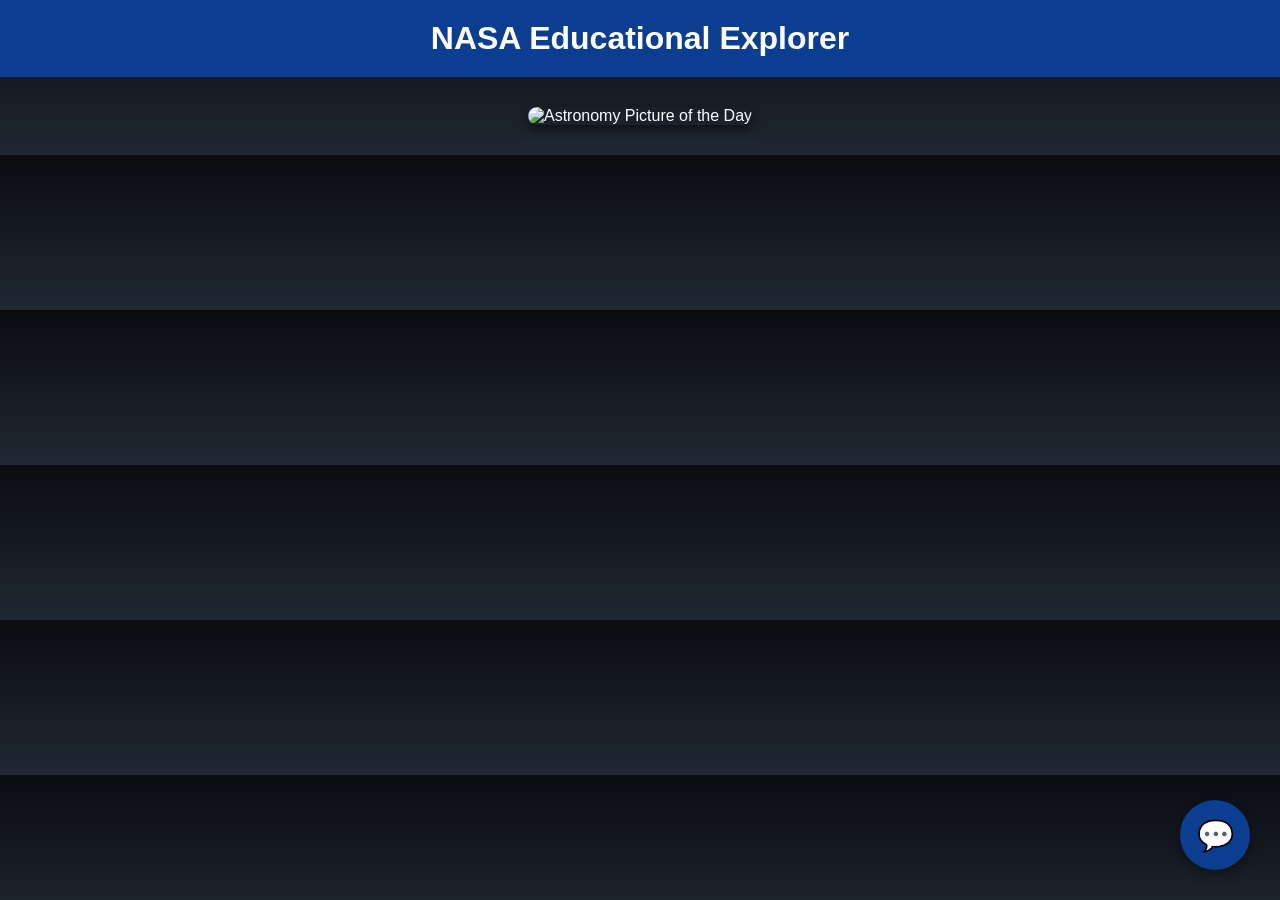
<file: more.html>
<!DOCTYPE html>
<html lang="en">
  <head>
    <meta charset="UTF-8" />
    <meta name="viewport" content="width=device-width, initial-scale=1.0" />
    <title>NASA Educational Explorer</title>
    <style>
      body {
        font-family: "Poppins", sans-serif;
        margin: 0;
        padding: 0;
        background: linear-gradient(to bottom, #0b0c10, #1f2833);
        color: #fff;
        overflow-x: hidden;
      }

      header {
        background: #0b3d91;
        padding: 20px;
        text-align: center;
      }

      header h1 {
        margin: 0;
        color: #fff;
      }

      #apod-container {
        text-align: center;
        margin: 30px auto;
        max-width: 800px;
      }

      #apod-image,
      iframe {
        width: 100%;
        border-radius: 10px;
        box-shadow: 0 4px 12px rgba(0, 0, 0, 0.5);
      }

      #apod-title {
        font-size: 1.8rem;
        margin-top: 15px;
      }

      #apod-explanation {
        margin-top: 10px;
        line-height: 1.6;
      }

      #apod-info {
        margin-top: 10px;
        font-size: 0.9rem;
        color: #ccc;
      }

      /* Floating Chatbot Icon */
      #chatbot-icon {
        position: fixed;
        bottom: 30px;
        right: 30px;
        width: 70px;
        height: 70px;
        background-color: #0b3d91;
        color: white;
        border-radius: 50%;
        display: flex;
        align-items: center;
        justify-content: center;
        font-size: 30px;
        cursor: pointer;
        box-shadow: 0 4px 12px rgba(0, 0, 0, 0.4);
        transition: all 0.3s ease;
        z-index: 1000;
      }

      #chatbot-icon:hover {
        background-color: #1f5fe0;
        transform: scale(1.1);
      }

      /* Chatbot Container */
      #chatbot-container {
        display: none;
        flex-direction: column;
        position: fixed;
        bottom: 110px;
        right: 30px;
        width: 350px;
        height: 450px;
        background-color: #16213e;
        border-radius: 15px;
        box-shadow: 0 8px 20px rgba(0, 0, 0, 0.6);
        overflow: hidden;
        z-index: 999;
        animation: fadeIn 0.3s ease-in-out;
      }

      @keyframes fadeIn {
        from {
          opacity: 0;
          transform: scale(0.9);
        }
        to {
          opacity: 1;
          transform: scale(1);
        }
      }

      #chatbot-messages {
        flex: 1;
        padding: 15px;
        overflow-y: auto;
        display: flex;
        flex-direction: column;
        gap: 8px;
      }

      .bot,
      .user {
        max-width: 80%;
        padding: 10px 14px;
        border-radius: 20px;
        animation: bubble 0.3s ease-in-out;
      }

      .bot {
        background-color: #0b3d91;
        align-self: flex-start;
      }

      .user {
        background-color: #45a29e;
        align-self: flex-end;
      }

      @keyframes bubble {
        from {
          opacity: 0;
          transform: translateY(10px);
        }
        to {
          opacity: 1;
          transform: translateY(0);
        }
      }

      #chatbot-input-container {
        display: flex;
        padding: 10px;
        border-top: 1px solid #0b3d91;
        background-color: #1f2833;
      }

      #chatbot-input {
        flex: 1;
        padding: 10px;
        border: none;
        border-radius: 20px;
        outline: none;
        background-color: #0b0c10;
        color: #fff;
      }

      #chatbot-send {
        background-color: #0b3d91;
        border: none;
        border-radius: 50%;
        width: 40px;
        height: 40px;
        margin-left: 8px;
        cursor: pointer;
        color: white;
      }
    </style>
  </head>

  <body>
    <header>
      <h1>NASA Educational Explorer</h1>
    </header>

    <div id="apod-container">
      <h2 id="apod-title"></h2>
      <img id="apod-image" alt="Astronomy Picture of the Day" />
      <p id="apod-explanation"></p>
      <p id="apod-info"></p>
    </div>

    <!-- Floating Chatbot -->
    <div id="chatbot-icon">💬</div>

    <div id="chatbot-container">
      <div id="chatbot-messages"></div>
      <div id="chatbot-input-container">
        <input type="text" id="chatbot-input" placeholder="Ask about space..." />
        <button id="chatbot-send">➤</button>
      </div>
    </div>

    <script>
      document.addEventListener("DOMContentLoaded", () => {
        const icon = document.getElementById("chatbot-icon");
        const container = document.getElementById("chatbot-container");
        const input = document.getElementById("chatbot-input");
        const send = document.getElementById("chatbot-send");
        const messages = document.getElementById("chatbot-messages");

        let apodData = {};

        // Toggle chatbot visibility
        icon.addEventListener("click", () => {
          container.style.display =
            container.style.display === "flex" ? "none" : "flex";
        });

        // Fetch NASA APOD
        fetch("https://api.nasa.gov/planetary/apod?api_key=DEMO_KEY")
          .then((res) => res.json())
          .then((data) => {
            apodData = data;
            displayAPOD(data);
            appendMessage("bot", "👋 Hi, I'm EduBot! Ask me about today's NASA picture or any space topic!");
          })
          .catch((err) => console.error("NASA API error:", err));

        function displayAPOD(data) {
          document.getElementById("apod-title").textContent = data.title;
          if (data.media_type === "image") {
            document.getElementById("apod-image").src = data.url;
          } else {
            document.getElementById("apod-image").remove();
            const video = document.createElement("iframe");
            video.src = data.url;
            video.width = "100%";
            video.height = "400";
            video.allowFullscreen = true;
            document.getElementById("apod-container").appendChild(video);
          }
          document.getElementById("apod-explanation").textContent =
            data.explanation;
          document.getElementById(
            "apod-info"
          ).textContent = `📅 Date: ${data.date} ${
            data.copyright ? "| © " + data.copyright : ""
          }`;
        }

        // Chat handling
        send.addEventListener("click", handleMessage);
        input.addEventListener("keypress", (e) => {
          if (e.key === "Enter") handleMessage();
        });

        function handleMessage() {
          const userText = input.value.trim();
          if (!userText) return;
          appendMessage("user", userText);
          input.value = "";
          generateResponse(userText);
        }

        async function generateResponse(userText) {
          simulateTyping();
          let response = await queryGemini(userText);

          if (!response || response.trim() === "") {
            response = await fetchDuckDuckGo(userText);
          }

          removeTyping();
          appendMessage("bot", response);
        }

        // Gemini API integration (replace placeholder key)
        async function queryGemini(prompt) {
          const GEMINI_KEY = "YOUR_GEMINI_KEY_HERE"; // Replace with your Gemini key
          try {
            const res = await fetch(
              `https://generativelanguage.googleapis.com/v1beta/models/gemini-1.5-flash-latest:generateContent?key=${GEMINI_KEY}`,
              {
                method: "POST",
                headers: { "Content-Type": "application/json" },
                body: JSON.stringify({
                  contents: [{ role: "user", parts: [{ text: prompt }] }],
                }),
              }
            );
            const data = await res.json();
            return (
              data.candidates?.[0]?.content?.parts?.[0]?.text ||
              "I'm not sure about that — try rephrasing your question!"
            );
          } catch (e) {
            return "🌍 Network error. I’ll try a web search instead.";
          }
        }

        // Web search fallback
        async function fetchDuckDuckGo(query) {
          try {
            const res = await fetch(
              `https://api.duckduckgo.com/?q=${encodeURIComponent(
                query
              )}&format=json`
            );
            const data = await res.json();
            return (
              data.AbstractText ||
              "I couldn’t find that info right now. Try rephrasing your question."
            );
          } catch (e) {
            return "❌ Connection issue. Please try again.";
          }
        }

        // Chat visuals
        function appendMessage(sender, text) {
          const div = document.createElement("div");
          div.className = sender;
          div.textContent = text;
          messages.appendChild(div);
          messages.scrollTop = messages.scrollHeight;
        }

        function simulateTyping() {
          const typing = document.createElement("div");
          typing.className = "bot";
          typing.id = "typing";
          typing.textContent = "⋯";
          messages.appendChild(typing);
          messages.scrollTop = messages.scrollHeight;
        }

        function removeTyping() {
          const typing = document.getElementById("typing");
          if (typing) typing.remove();
        }
      });
    </script>
  </body>
</html>
</file>
